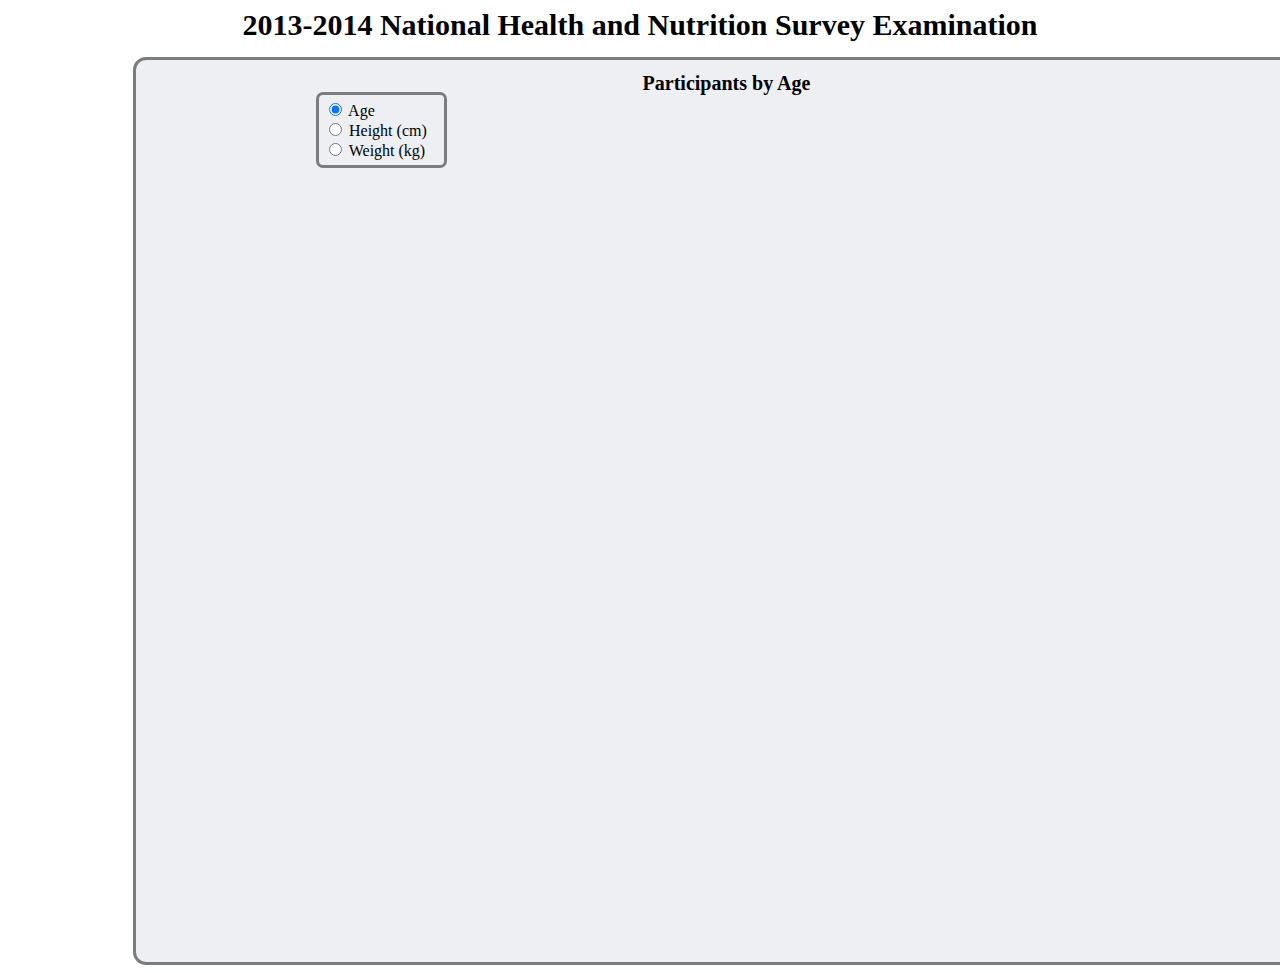
<file: app/index.html>
<!DOCTYPE html>
<html>
    <head>
        <link rel="stylesheet" href="styles/styles.css">
        <script src="https://d3js.org/d3.v4.min.js"></script>
        <script src="https://code.jquery.com/jquery-3.4.1.min.js"
            integrity="sha256-CSXorXvZcTkaix6Yvo6HppcZGetbYMGWSFlBw8HfCJo="
            crossorigin="anonymous"></script>
        <script src="js/treeMapHelper.js"></script>
        <script src="js/barChartBMI.js"></script>
        <script src="js/barChartCholesterol.js"></script>
        <script src="js/barChartObeseFlag.js"></script>
        <title>Health and Nutrition Visualization Project</title>
    </head>
    <body>
        <div class="title">
            <p class="white-text-with-blue-shadow">2013-2014 National Health and Nutrition Survey Examination</p>
        </div>
        <div style="border-radius: 13px; border: 3px solid rgb(123, 124, 127); padding: 5px; margin-top: 15px; margin-left: 125px; margin-right: 150px; background: #edeff2; display: inline-block;">
        <div class="top-container">
            <div id="treeChoice" style="border-radius: 7px; border: 3px solid rgb(123, 124, 127); padding: 5px;">
                <input type="radio" name="treeChoice" value="age" checked> Age<br>
                <input type="radio" name="treeChoice" value="height"> Height (cm)<br>
                <input type="radio" name="treeChoice" value="weight"> Weight (kg)<br>
            </div>
            <div id="treeTitle" class="treeTitle">Participants by Age</div>
            <svg id="treeMap" width="900" height="400" style="padding: 15px;"></svg>
        </div>
        <div class="bottom-container">
            <div class="sub-charts" >
                <div class="sub-chart">
                    <label id="obesityPie_label" class="shadow2" style="display: none">Obesity levels</label>
                    <div id="obesityPie" style="height: 380px; width: 380px;display:flex; flex-direction: row;"></div>
                </div>
                <div class="sub-chart">
                    <label id="cholesterolPie_label" class="shadow2" style="display: none">Cholesterol levels (mg/dL)</label>
                    <div id="cholesterolPie" style="height: 380px; width: 380px;display:flex; flex-direction: row;"></div>
                </div>
                <div class="sub-chart">
                    <label id="bmiPie_label" class="shadow2" style="display: none">BMI levels (kg/m**2)</label>
                    <div id="bmiPie" style="height: 380px; width: 380px;"></div>
                </div>
                <label id="subChartLabel" style="display: none;">*Percentages rounded to nearest whole number</label>
            </div>
        </div>
    </div>
        <script type="text/javascript">
            var dispatch = d3.dispatch("selected");
            // On page load find checked value
            var dataset = $("input[name='treeChoice']:checked").val();
            createTreemap(dataset, dispatch);
            // Watch for changes to radio button to change tree
            $("input[name='treeChoice']").change(function(e){
                var inputChoice = $(this).val();
                // remove the svgs before rendering new svgs
                d3.select("#treeMap > *").remove();

                d3.selectAll("#bmiPie > *").remove();
                d3.select("#bmiPie_label")
                    .style("display", "none");
                d3.selectAll("#obesityPie > *").remove();
                d3.select("#obesityPie_label")
                    .style("display", "none");
                d3.selectAll("#cholesterolPie > *").remove();
                d3.select("#cholesterolPie_label")
                    .style("display", "none");
                createTreemap(inputChoice, dispatch);

                // Set title
                $("#treeTitle").text("Participants by " + inputChoice.charAt(0).toUpperCase() + inputChoice.slice(1));
            });

            dispatch.on("selected", function(groupValue, column) {
                $("#obesityTitle").text("Obesity for " + column + ": " + groupValue);
                $("#cholesterolTitle").text("Cholesterol for " + column + ": " + groupValue);
                createObesityBarChart('obesityPie', column, groupValue);
                createCholesterolBarChart('cholesterolPie', column, groupValue);
                createBmiBarChart('bmiPie', column, groupValue);
            });
        </script>
    </body>
</html>
</file>
<file: app/styles/styles.css>
svg {
  font: 10px sans-serif;
}

tspan:last-child {
  font-size: 9px;
  fill-opacity: 0.7;
}

.title > p {
  font-weight: bold;
  font-size: 30px;
  text-align: center;
  margin: 0 auto;
}

.arc text {
  font: 10px sans-serif;
  text-anchor: middle;
}

.arc path {
  stroke: #fff;
}

.top-container {
  height: 400px;
  width: 850px;
  display: block;
  margin: 0 auto;
  padding-top: 7px;
}

.bottom-container {
  height: 470px;
  width: 1200px;
  display: block;
  margin: 0 auto;
  padding-top: 15px;
}

#treeChoice {
  float: left;
  display: inline;
  width: 115px;
  margin: 20px auto;
}

#treeTitle {
  font-weight: bold;
  font-size: 20px;
  text-align: center;
}

#treeMap {
  float: right;
  display: inline;
  width: 500px;
  margin: 0 auto;
  margin-right: 160px;
}

.sub-charts {
  display: inline-block;
  padding-top: 10px;
}

#obesityPie {
  height: 450px; 
  width: 375px;
  display: inline-block;
}

#cholesterolPie {
  height: 450px; 
  width: 375px;
  display: inline-block;
}

.sub-chart {
  width: 33%;
  display: inline-block;
}

#subChartLabel {
  float: right;
}

.bottom-container > .sub-charts > .sub-chart > label {
  text-align: center;
  font-weight: bold;
}

.white-text-with-blue-shadow {
  font: 1.5em Georgia, serif;
}

.treeTitle {
  font-weight: bold;
  font-size: 30px;
  font: 1.5em Georgia, serif;
  margin-right: 160px;
}

.hr { 
  border-width: 0px;
  background-color:#666;
  border: none;
  height: 360px;
}


.shadow2 {
  font-weight: bold;
  font-size: 10px;
  font: 1.0em Georgia, serif;
}

.bar { fill: steelblue; }
</file>
